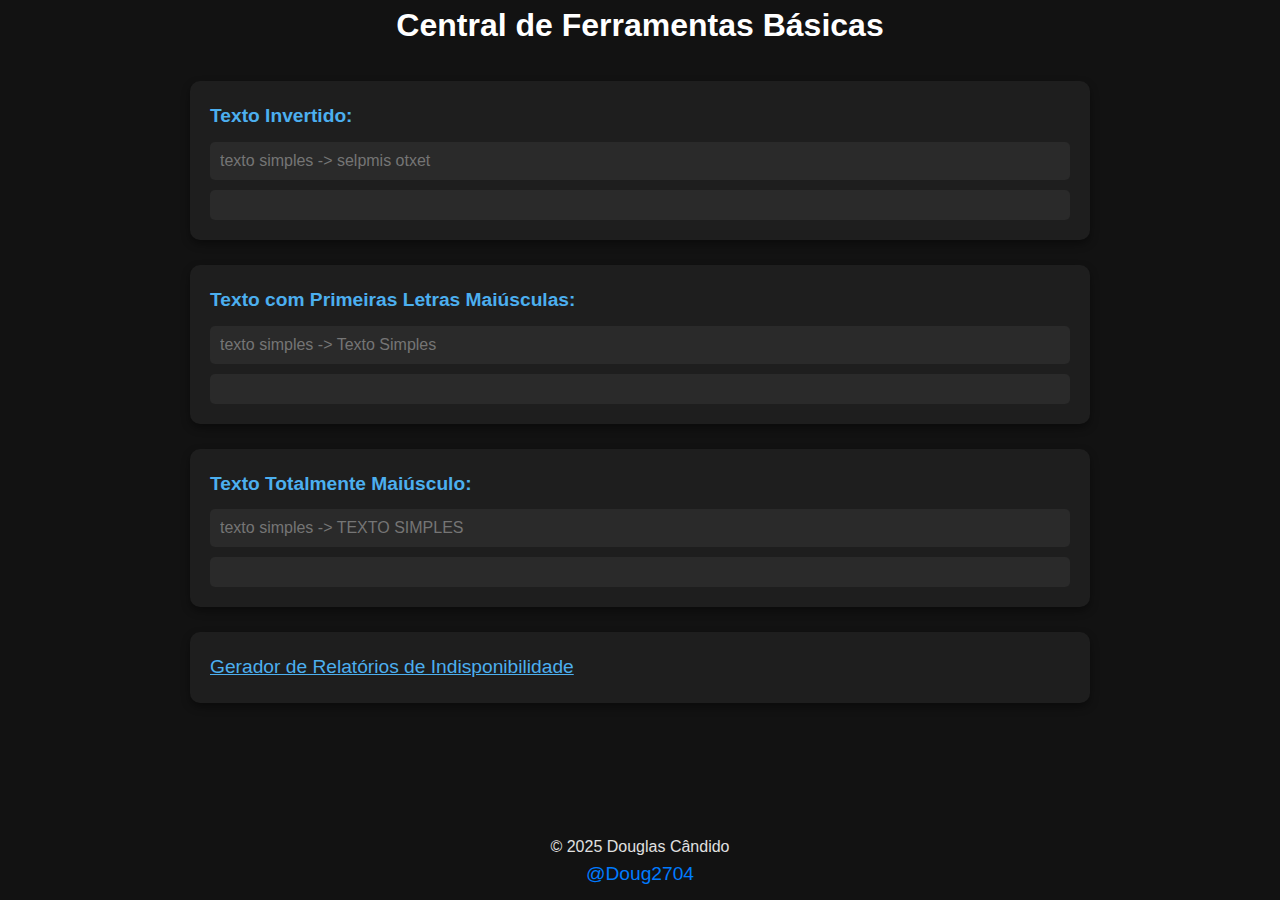
<file: index.html>
<!DOCTYPE html>
<html lang="pt-BR">

<head>
    <meta charset="UTF-8">
    <meta name="viewport" content="width=device-width, initial-scale=1.0">
    <title>Central de Ferramentas RIX</title>
    <link rel="stylesheet" href="css/style.css">
    <link rel="icon" type="image/png" href="favicon.png">
</head>

<body>
    <div class="container">
        <header>
            <h1>Central de Ferramentas Básicas</h1>
        </header>
        <main>
            <div class="options">
                <div class="optionInverter">
                    <h2>Texto Invertido:</h2>
                    <input type="text" id="input-invert" placeholder="texto simples -> selpmis otxet"
                        oninput="invertText()">
                    <div id="result-invert" class="result"></div>
                </div>
                <div>
                    <h2>Texto com Primeiras Letras Maiúsculas:</h2>
                    <input type="text" id="input-initUC" placeholder="texto simples -> Texto Simples"
                        oninput="upperCaseInitial()">
                    <div id="result-initUC" class="result"></div>
                </div>
                <div>
                    <h2>Texto Totalmente Maiúsculo:</h2>
                    <input type="text" id="input-totalUC" placeholder="texto simples -> TEXTO SIMPLES"
                        oninput="upperCaseTotalText()">
                    <div id="result-totalUC" class="result"></div>
                </div>
                <div class="link-glpi">
                    <a href="reports.html">Gerador de Relatórios de Indisponibilidade</a>
                </div>
            </div>
        </main>
        <footer>
            <p>&copy; 2025 Douglas Cândido</p>
            <a href="https://github.com/Doug2704" target="_blank">@Doug2704</a>
        </footer>
    </div>
    <script src="js/scripts.js"></script>
</body>

</html>
</file>
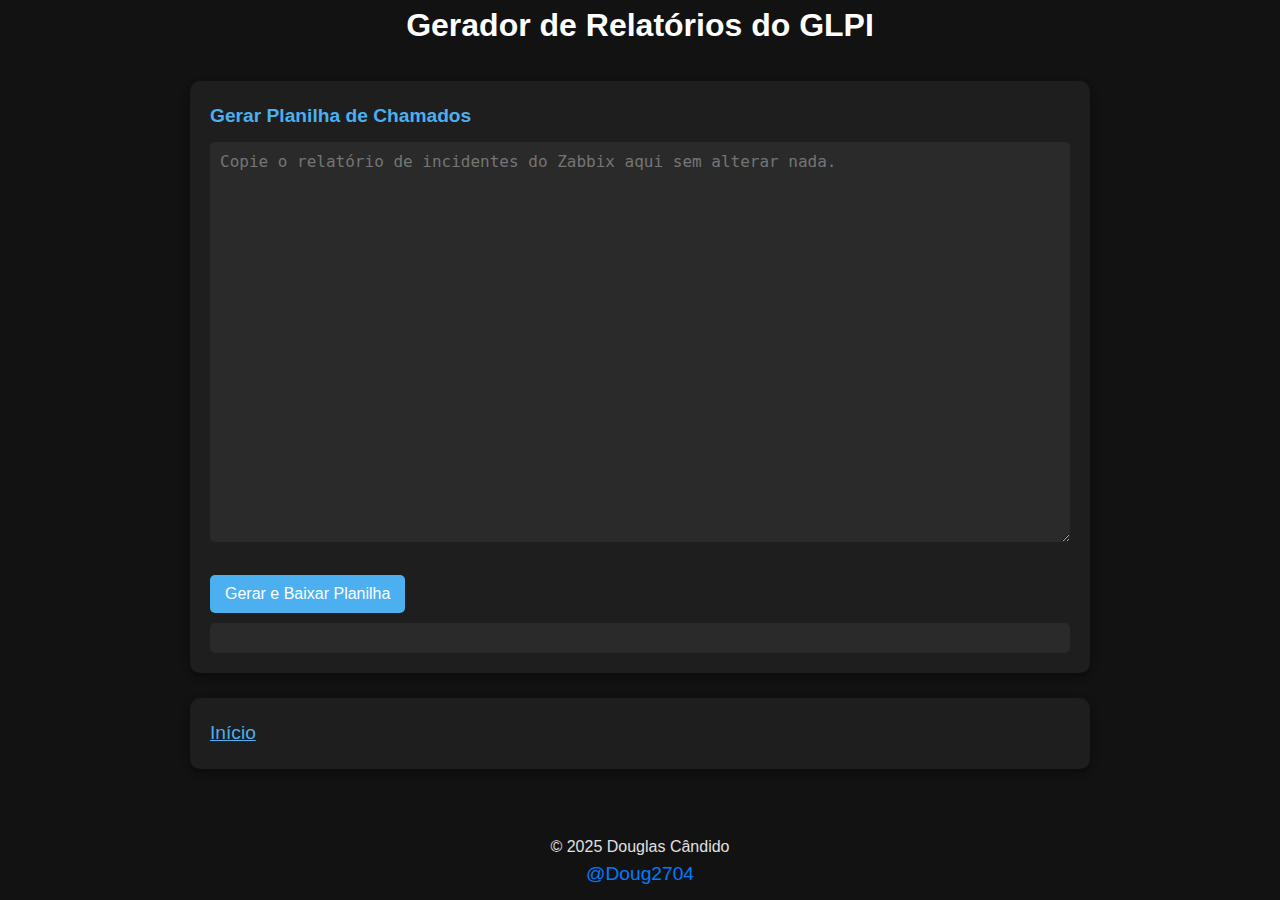
<file: reports.html>
<!DOCTYPE html>
<html lang="en">
<head>
     <meta charset="UTF-8">
    <meta name="viewport" content="width=device-width, initial-scale=1.0">
    <title>Central de Ferramentas</title>
    <link rel="stylesheet" href="css/style.css">
    <link rel="icon" type="image/png" href="favicon.png">
</head>
<body>
    <header>
        <h1>Gerador de Relatórios do GLPI</h1>

    </header>
   <main>
     <div class="options">
        
        <div id="glpi">
            <h2>Gerar Planilha de Chamados</h2>
            <textarea id="input-CSV" rows="22" cols="1000"
                placeholder="Copie o relatório de incidentes do Zabbix aqui sem alterar nada."></textarea>
            <br><br>
            <button onclick="generateCSV()">Gerar e Baixar Planilha</button>
            <pre id="result-CSV"></pre>
        </div>
         <div class="link-glpi">
            <a href="index.html">Início</a>
        </div>
    </div>
    <script src="js/scripts.js"></script>
   </main>
    <footer>
        <p>&copy; 2025 Douglas Cândido</p>
        <a href="https://github.com/Doug2704" target="_blank">@Doug2704</a>
    </footer>
</body>
</html>
</file>
<file: css/style.css>
/* ===== Reset básico ===== */
* {
  margin: 0;
  padding: 0;
  box-sizing: border-box;
}

/* ===== Tema escuro ===== */
body {
  background-color: #121212;
  color: #e0e0e0;
  font-family: Arial, Helvetica, sans-serif;
  line-height: 1.6;
  display: flex;
  flex-direction: column;
  min-height: 100vh;
  margin: 0;
}

.container {
  flex: 1;
  display: flex;
  flex-direction: column;
}

main {
  flex: 1;
}

/* ===== Cabeçalho ===== */
header {
  text-align: center;
  margin-bottom: 30px;
}

header h1 {
  font-size: 2rem;
  color: #ffffff;
}

header p {
  color: #aaaaaa;
}

/* ===== Container de opções ===== */
.options {
  display: flex;
  flex-direction: column;
  gap: 25px;
  max-width: 900px;
  margin: auto;
  padding-bottom: 20px; /* adicionado para evitar sobreposição */
}

.options > div {
  background: #1e1e1e;
  padding: 20px;
  border-radius: 10px;
  box-shadow: 0 4px 8px rgba(0, 0, 0, 0.4);
}

/* ===== Elementos de texto ===== */
h2, a {
  margin-bottom: 10px;
  color: #4cafef;
  font-size: 1.2rem;
}

/* ===== Campos de entrada ===== */
input[type="text"], textarea {
  width: 100%;
  padding: 10px;
  border: none;
  outline: none;
  border-radius: 5px;
  font-size: 1rem;
  background-color: #2a2a2a;
  color: #ffffff;
}

input[type="text"]:focus, textarea:focus {
  border: 1px solid #4cafef;
  background-color: #333333;
}

/* ===== Botões ===== */
button {
  background-color: #4cafef;
  color: #ffffff;
  padding: 10px 15px;
  border: none;
  border-radius: 5px;
  font-size: 1rem;
  cursor: pointer;
  transition: background 0.3s ease;
}

button:hover {
  background-color: #3a9ad9;
}

/* ===== Resultados ===== */
.result, #result-initUC, #result-totalUC, #result-CSV {
  background-color: #2a2a2a;
  padding: 10px;
  border-radius: 5px;
  min-height: 30px;
  color: #d4d4d4;
  margin-top: 10px;
  white-space: pre-wrap;
}

/* ===== Rodapé ===== */
footer {
  padding: 10px;
  text-align: center;
  margin-top: auto; /* adicionado para fixar o footer no final */
}

footer a {
  color: #007BFF;
  text-decoration: none;
}

footer a:hover {
  text-decoration: underline;
}

#input-CSV {
  max-height: 400px;
}
</file>
